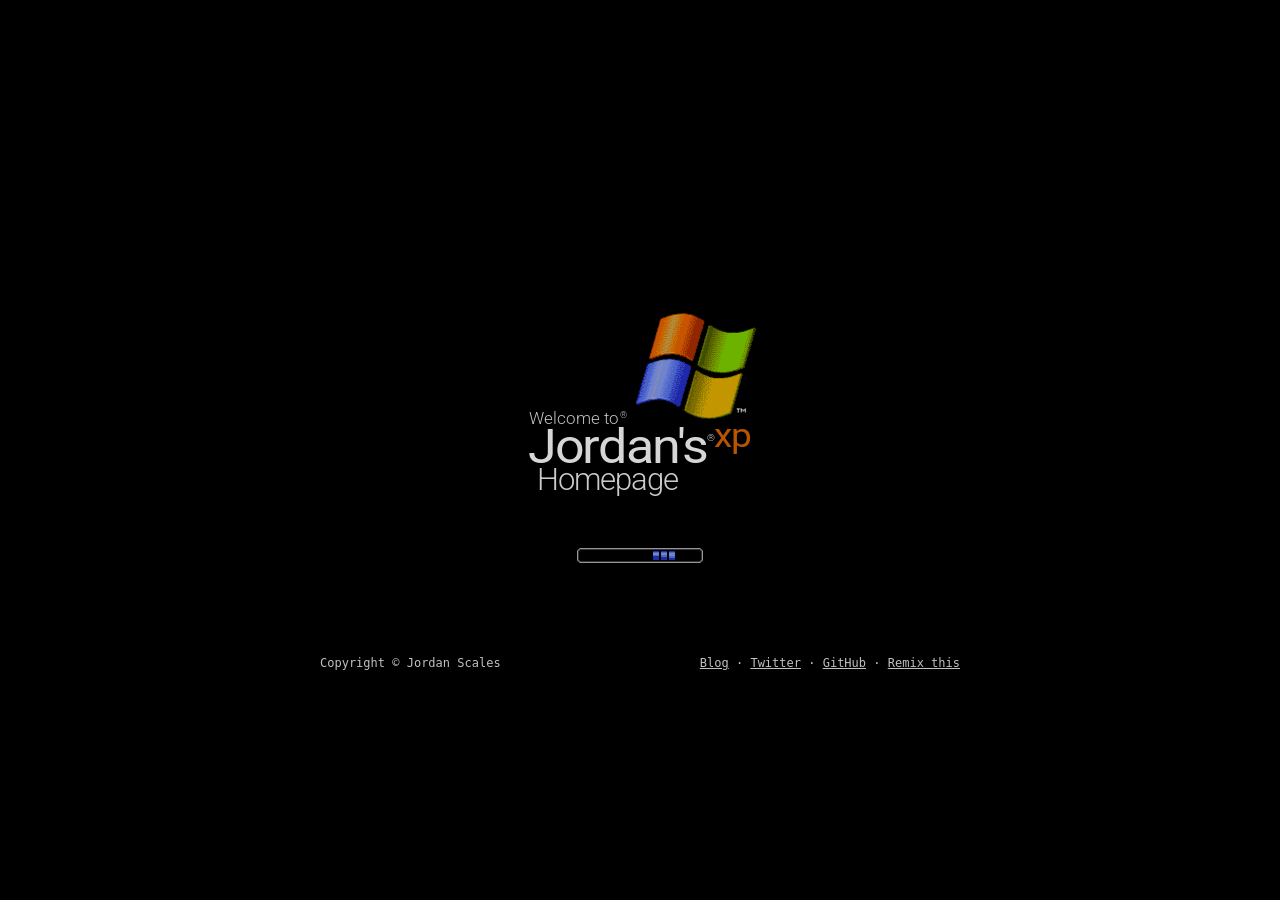
<file: loading.html>
<!DOCTYPE html>
<html>
  <head>
    <title>Jordan Scales</title>
    <meta name="description" content="my rad personal internet webpage">
    <link rel="Shortcut Icon" type="image/x-icon" href="https://s.gravatar.com/avatar/3517596df161030c3779c532f7844383?s=16.gif" /><meta charset="utf-8">
    <meta http-equiv="X-UA-Compatible" content="IE=edge">
    <meta name="viewport" content="width=device-width, initial-scale=1">
    <link rel="stylesheet" href="/style.css">
    <link href="https://fonts.googleapis.com/css?family=Roboto:300,400,500" rel="stylesheet">
  </head>
  <body>
    <main>
      <div class="loader-spacer"></div>
      <img class="image" src="/img/windows.png" alt="The Windows logo from the Windows XP loading screen. Offset several pixels to the right to sit above the text in a design similar to the Windows XP loading screen.">
      <div class="logo">
        <div class="top">Welcome to <span aria-hidden="true" class="tm">®</span></div>
        <div class="middle">Jordan's <span aria-hidden="true" class="tm">®</span> <span aria-hidden="true" class="xp">xp</span></div>
        <div class="bottom">Homepage</div>
      </div>

      <div class="loader">
        <div class="sr-only">
          An animated loading bar resembling the progress bar on the loading screen of Windows XP.
        </div>
        <div class="mask">
          <div class="progress"></div>
        </div>
      </div>

      <div class="loading-note">
        (nothing's loading by the way)
      </div>

      <footer>
          <div>
            Copyright © Jordan Scales
          </div>

          <div>
            <a href="https://thatjdanisso.cool">Blog</a> <span aria-hidden="true">&middot;</span>
            <a href="https://twitter.com/jdan">Twitter</a> <span aria-hidden="true">&middot;</span>
            <a href="https://github.com/jdan">GitHub</a> <span aria-hidden="true">&middot;</span>
            <a href="https://glitch.com/edit/#!/windows-xp">Remix this</a>
          </div>
      </footer>

    </main>
    <script src="/script.js"></script>

  </body>
</html>
</file>
<file: style.css>
body {
    background: black;
    color: white;

    display: flex;
    position: absolute;
    top: 0; left: 0; bottom: 0; right: 0;

    align-items: center;
    justify-content: center;
  }

  main {
    width: 100%;
    height: 480px;
    max-width: 640px;

    position: relative;
    display: flex;
    flex-direction: column;
    justify-content: center;
    align-items: center;
    opacity: 0;
  }

  .image {
    width: 120px;
    position: relative;
    left: 56px;
    top: 7px;
    margin-top: -7px;
  }

  .logo {
    font-family: "Roboto", sans-serif;
  }

  .top {
    font-weight: 300;
    font-size: 17px;
    line-height: 13px;
    height: 15px;
    opacity: 0.9;
  }

  .top .tm {
    font-size: 9px;
    position: relative;
    top: -6px;
    left: -3px;
  }

  .middle {
    font-weight: 400;
    font-size: 48px;
    line-height: 40px;
    height: 40px;
    letter-spacing: -1.5px;
    transform: scaleX(1.08);
    margin-left: 8px;
  }

  .middle .tm {
    font-weight: 300;
    font-size: 9px;
    position: relative;
    top: -22px;
    left: -11px;
  }

  .middle .xp {
    font-size: 34px;
    color: #dd6600;
    float: right;
    font-weight: 400;
    position: relative;
    top: -12px;
    left: -10px;
  }

  .bottom {
    font-weight: 300;
    font-size: 31px;
    line-height: 26px;
    margin-left: 8px;
    letter-spacing: -1px;
    opacity: 0.95;
  }

  .loader {
    position: relative;
    margin-top: 55px;
    width: 126px;
    height: 15px;
    background: url("/img/loadingbar.png");
  }

  .mask {
    overflow: hidden;
    width: 120px;
    margin-left: 4px;
    margin-top: 3px;
  }

  .progress {
    width: 22px;
    height: 9px;
    background: url("/img/loadingcell.png");
    position: relative;
    left: -24px;
  }

  footer {
    position: absolute;
    left: 0;
    right: 0;
    bottom: 20px;;
    font-family: Tahoma, monospace;
    font-size: 12px;
    opacity: 0.9;

    display: flex;
    justify-content: space-between;
  }

  .loading-note {
    font-family: Tahoma, monospace;
    font-size: 12px;
    margin-top: 10px;
    opacity: 0;
  }

  footer a {
    color: white;
  }

  footer a:hover {
    color: #dd6600;
  }

  .sr-only {
    border: 0;
    clip: rect(0,0,0,0);
    height: 1px;
    margin: -1px;
    overflow: hidden;
    padding: 0;
    position: absolute;
    width: 1px;
  }
</file>
